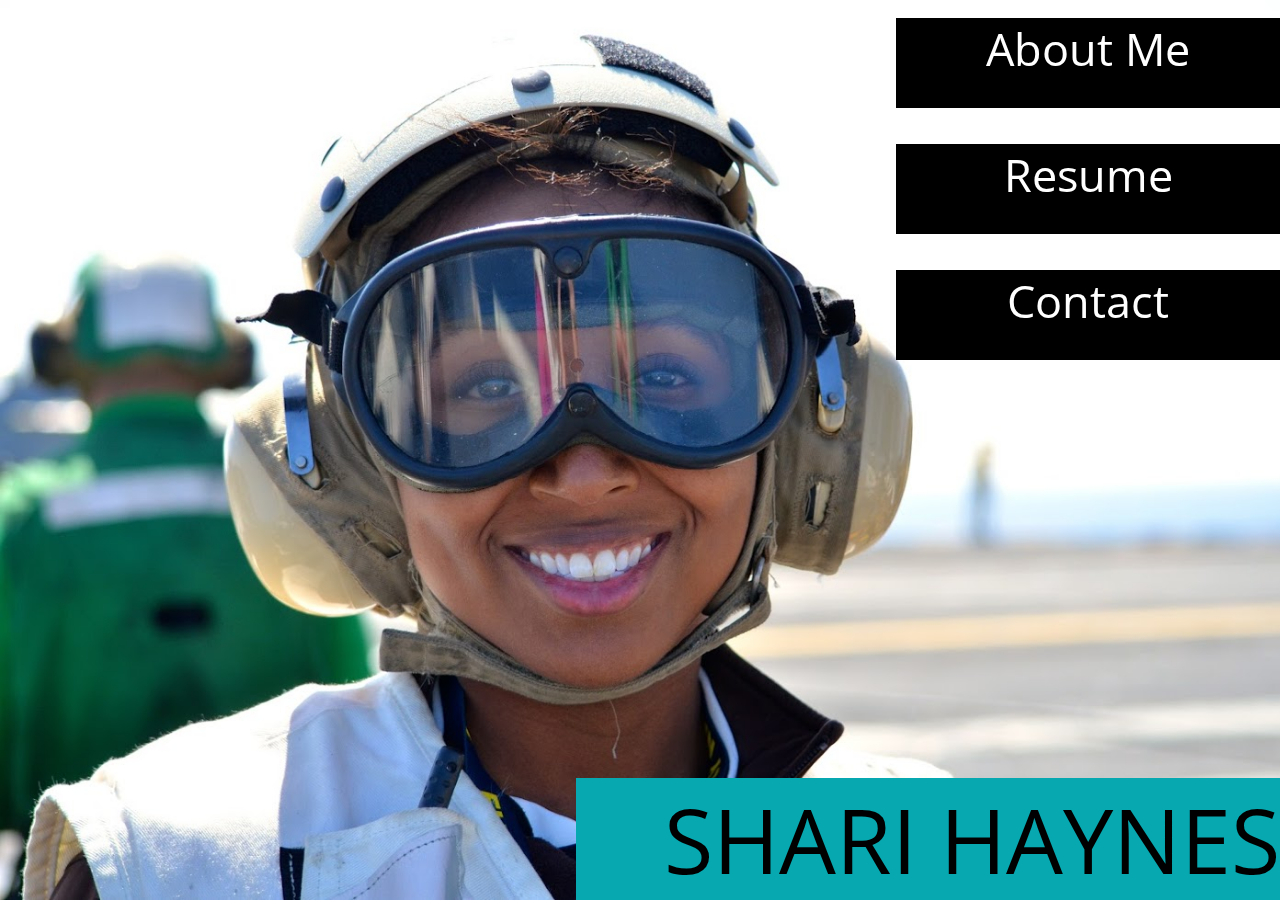
<file: index.html>
<!DOCTYPE html>
<html>
<head>
<meta charset="ISO-8859-1">
<title>Shari Haynes</title>

<!-- CSS STYLES -->
<link
	href='https://fonts.googleapis.com/css?family=Open+Sans+Condensed:300,700'
	rel='stylesheet' type='text/css'>
<link rel="stylesheet" href="/css/shariweb.css">

</head>
<body>

	<div id="wrapper">
		<div class="mainPageDiv">
			<div id="buttonHolder">

				<a href="aboutme.html" class="link_button">About Me</a> 
				<a href="resume.html" id="resume" class="link_button">Resume</a> 
				<a href="contact.html" id="contact" class="link_button"> Contact </a>
			</div>
			<div id="nameDiv">
				<span class="nameText">SHARI HAYNES</span>
			</div>
		</div>
	</div>


</body>
</html>
</file>
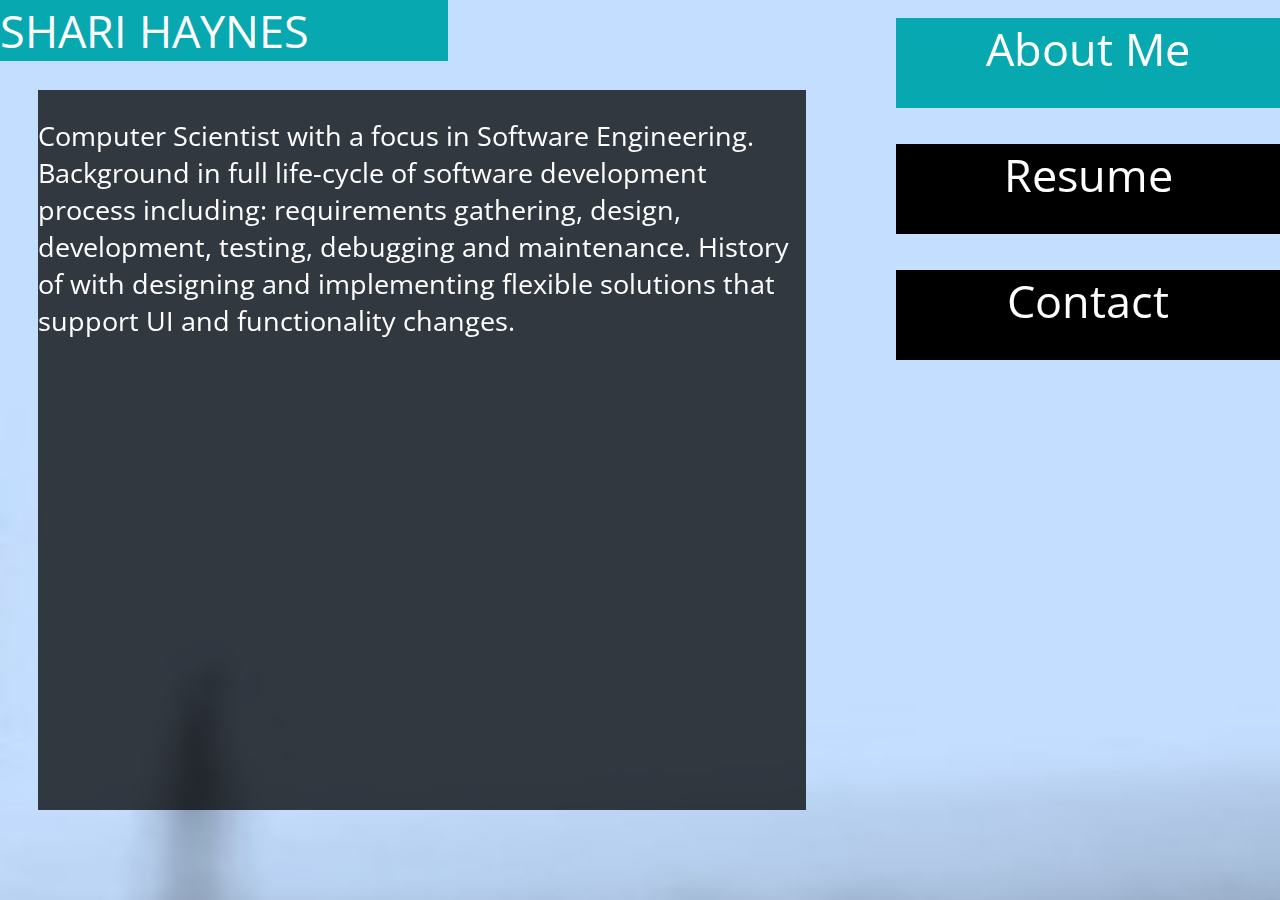
<file: aboutme.html>
<!DOCTYPE html>
<html>
<head>
	<meta charset="ISO-8859-1">
	<title>ShariHaynes-About Me</title>

	<!-- CSS STYLES -->
	<link href='https://fonts.googleapis.com/css?family=Open+Sans+Condensed:300,700' rel='stylesheet' type='text/css'>
	<link rel="stylesheet" href="/css/shariweb.css">	
	
</head>
<body>
	
	<div id="wrapper">
		<div class="childPageDiv">
			<a href="index.html" id="homeLink" class="home_link_button">SHARI HAYNES</a>
			<div class="contextLinkHolder">
				<div id="aboutText">
					<p>Computer Scientist with a focus in Software Engineering.
						Background in full life-cycle of software development process
						including: requirements gathering, design, development, testing,
						debugging and maintenance. History of with designing and
						implementing flexible solutions that support UI and functionality
						changes.</p>
				</div>
				<div id="buttonHolder">
					<a href="aboutme.html" id="about" class="link_button_onpage">About Me</a> 
					<a href="resume.html"  id="resume" class="link_button">Resume</a> 
					<a href="contact.html" id="contact" class="link_button"> Contact </a>
				</div>
			</div>
		</div>
	</div>
	
	
</body>
</html>
</file>
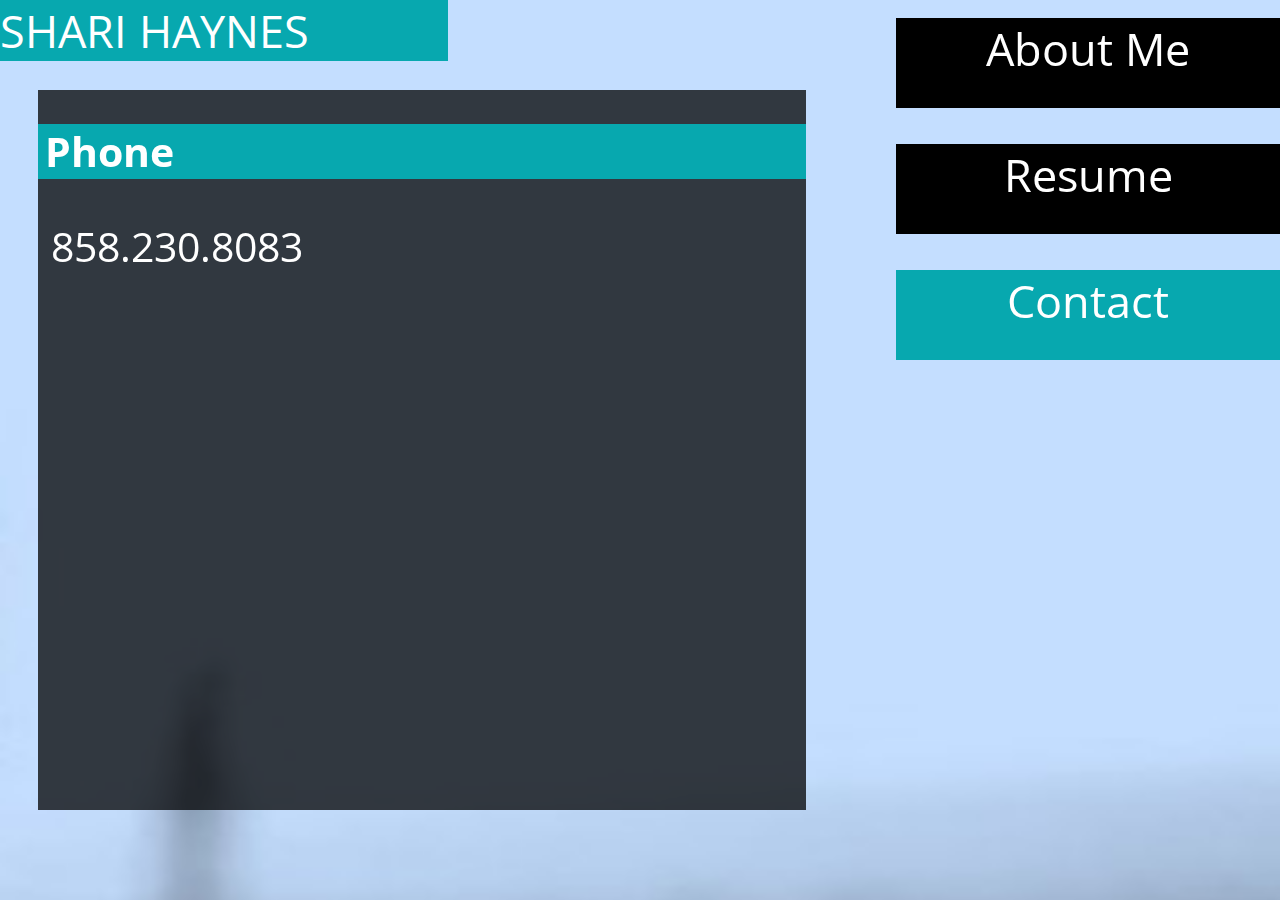
<file: contact.html>
<!DOCTYPE html>
<html>
<head>
	<meta charset="ISO-8859-1">
	<title>Resume-ShariHaynes</title>

	<!-- CSS STYLES -->
	<link href='https://fonts.googleapis.com/css?family=Open+Sans+Condensed:300,700' rel='stylesheet' type='text/css'>
	<link rel="stylesheet" href="/css/shariweb.css">	
	
</head>
<body>
	
	<div id="wrapper">
		<div class="childPageDiv">
			<a href="index.html" id="homeLink" class="home_link_button">SHARI HAYNES</a>
			<div class="contextLinkHolder">
				<div id="aboutText">
					<h2 class="resumeHeader">Phone</h2>
					<p class="resumeSub1">858.230.8083</p>
				

				
					
				</div>
				<div id="buttonHolder">
					<a href="aboutme.html" id="aboutme" class="link_button">About Me</a> 
					<a href="resume.html" id="projects" class="link_button">Resume</a>
					<a href="contact.html" id="contact" class="link_button_onpage"> Contact </a>
				</div>
			</div>
		</div>
	</div>
	<br>
	
</body>
</html>
</file>
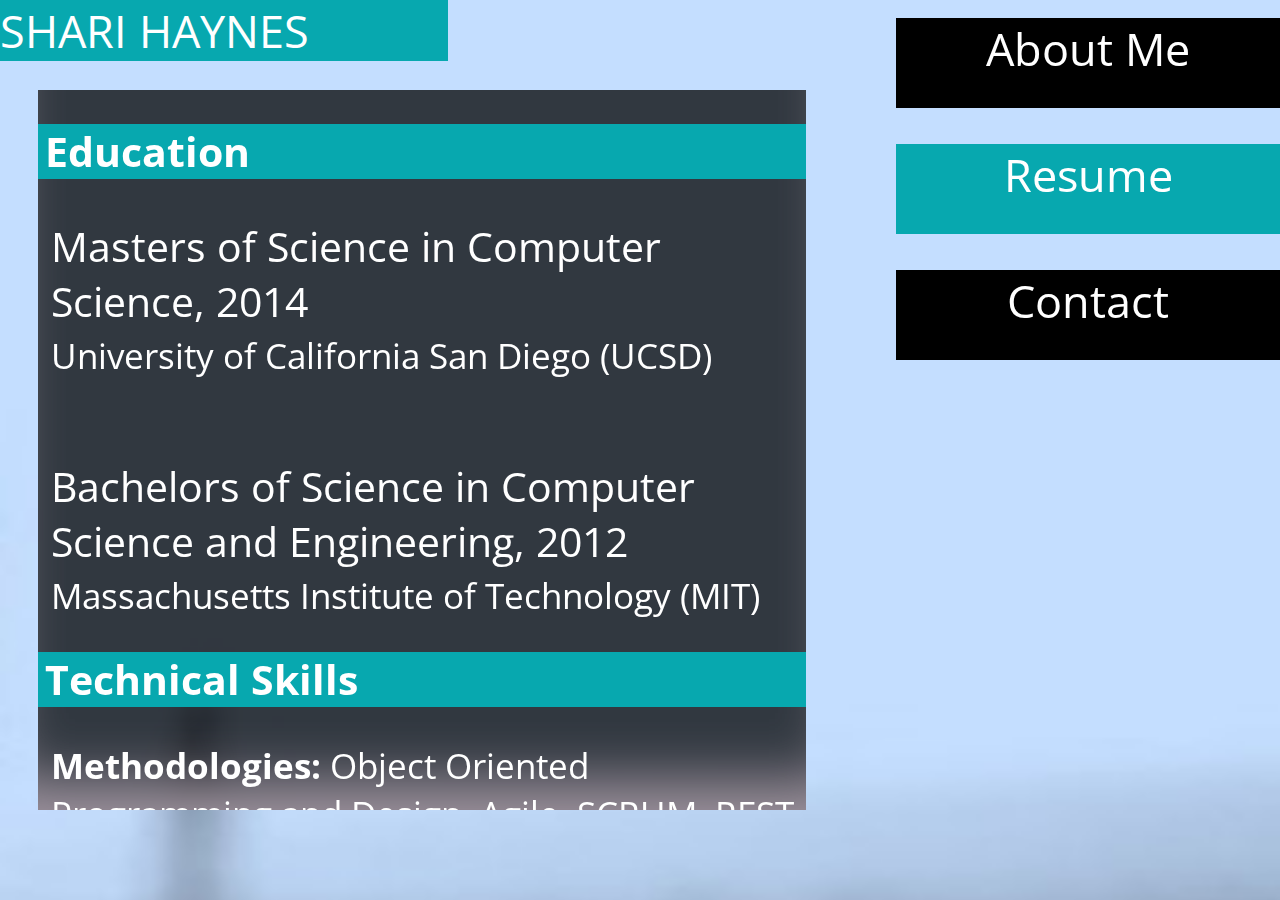
<file: resume.html>
<!DOCTYPE html>
<html>
<head>
	<meta charset="ISO-8859-1">
	<title>Resume-ShariHaynes</title>

	<!-- CSS STYLES -->
	<link href='https://fonts.googleapis.com/css?family=Open+Sans+Condensed:300,700' rel='stylesheet' type='text/css'>
	<link rel="stylesheet" href="/css/shariweb.css">	
	
</head>
<body>
	
	<div id="wrapper">
		<div class="childPageDiv">
			<a href="index.html" id="homeLink" class="home_link_button">SHARI HAYNES</a>
			<div class="contextLinkHolder">
				<div id="resumeText">
					<h2 class="resumeHeader">Education</h2>
					<p class="resumeSub1">Masters of Science in Computer Science, 2014</p>
					<p class="resumeSub2">University of California San Diego (UCSD)</p>
					<br>
					<p class="resumeSub1">Bachelors of Science in Computer Science and Engineering, 2012</p>
					<p class="resumeSub2">Massachusetts Institute of Technology (MIT)</p>
					
					<h2 class="resumeHeader">Technical Skills</h2>
						<p class="resumeSub2"><b>Methodologies:</b> Object Oriented Programming and Design, Agile, SCRUM, REST</p>
						<p class="resumeSub2"><b>Languages:</b> Java, Python, JavaScript, HTML, CSS</p>
						<p class="resumeSub2"><b>Frameworks:</b> Oracle Application Development Framework 11, Ozone Widget Framework</p>
						<p class="resumeSub2"><b>Software:</b> Eclipse, SVN, Git, SonarQube, Tomcat 7, JIRA</p>
					
					<h2 class="resumeHeader">Professional Experience</h2>
					<div>
						<div>
							<p class="resumeSub1">Space and Naval Warfare Systems Center Pacific.
								<span class="dateLocation">San Diego, CA </span>
							</p>
						</div>
						<div>
							<p class="resumeSub2">Computer Scientist 
								<span class="dateLocation">July 2014 - Present</span>
							</p>	
						</div>
						<p class="projectHeader">DevOps</p>
						<ul class="taskList">
							<li>
								Built a Neo4j server designed to manage dependencies between components
							</li>
							<li>
								Created an API for interacting with the dependency database
							</li>

						</ul>
						<p class="projectHeader">Human Computer Interaction</p>
						<ul class="taskList">
							<li>
								Lead the effort to refactor and document a software project written
								in Java. Used metrics provided by SonarQube to reduce the code 
								complexity by 70%
							</li>
							<li>
								Team lead for a major project to migrate a desktop application to a
								web-based application within the Ozone Widget Framework. Used web 
								technologies including Java, JavaScript, JavaServer Pages, HTML, and CSS.
							</li>
							<li>
								Designed, developed, and tested REST services for desktop application migration
							</li>
							<li>
								Gathered and documented requirements from meetings with customers.
							</li>
						</ul>
						<p class="projectHeader">Business Applications</p>
						<ul class="taskList">
							<li>
								Migrated two legacy SQL database web applications written in 
								Perl and HTML to the Oracle Application Development Framework
							</li>
							<li>
								Designed and developed several new applications, used
								daily within the organization, to conform to the Framework and
								architecture adapted by the department.
							</li>
							<li>
								Used SCRUM for managing software development phases for both
								applications, including acceptance testing within two 6 weeks
								sprints.
							</li>
						</ul>
						
						<p class="projectHeader">Other</p>
						<ul class="taskList">
							<li>
								Selected to represent division in biweekly meetings to discuss and implement changes in the organization
							</li>
						</ul>
					</div>
					
					<div>
						<p class="resumeSub1">University of California San Diego. Dept of Computer Science
							<span class="dateLocation">San Diego, CA </span>
						</p>
					</div>
					<div>
						<p class="resumeSub2">Teaching Assistant
							<span class="dateLocation">September 2012 - June 2014</span>
						</p>	
					</div>
					
					<ul class="taskList">
						<li>
							Taught Computer Science, focusing on OOP and Data Structure discussions using Java.
						</li>
						<li>
							Identified topics that students had difficulty understanding and developed material to promote understanding.
						</li>
						<li>
							Created templates for rubrics and homework assignments that allowed them to be reused in future assignments and quarters.
						</li>
						<li>
							Managed and coordinated undergraduate tutors to ensure that homework and tests were graded in a timely manner and lab shifts were staffed
						</li>
					</ul>	
					
					<h2 class="resumeHeader">Certifications</h2>
						<div>
							<p class="resumeSub2">Certified SCRUM Product Owner
								<span class="dateLocation">2015</span>
							</p>
						</div>
						<div>
							<p class="resumeSub2">Certified Ethical Hacker(CEH) 
								<span class="dateLocation">2015 - 2018</span>
							</p>	
						</div>
					
					
				</div>
				<div id="buttonHolder">
					<a href="aboutme.html" id="aboutme" class="link_button">About Me</a> 
					<a href="resume.html" id="projects" class="link_button_onpage">Resume</a>
					<a href="contact.html" id="contact" class="link_button"> Contact </a>
				</div>
			</div>
		</div>
	</div>
	<br>
	
</body>
</html>
</file>
<file: css/shariweb.css>
@CHARSET "ISO-8859-1";

.resume-subheader{
	background-color: "grey";
}

.site-header{
	height: 257px; 
	text-align: center;
	background-image: url("headerImage.jpg") no-repeat top center;
}

.mainPageDiv{
	text-align: right;
	background-image: url("largePortrait.JPG");
	background-repeat: no-repeat;
	background-size: cover;
	position: fixed;
	min-height: 100vh;
	left: 0;
	top: 0;
	min-width: 100%;
	background-position: left;
}

.childPageDiv{
	text-align: right;
	background-image: url("plainbackground.jpg");
	background-repeat: no-repeat;
	background-size: cover;
	position: fixed;
	min-height: 100vh;
	left: 0;
	top: 0;
	min-width: 100%;
	background-position: right;
}

.topPageDiv{
	background-color: black;
	height: 7vh;
}

.bottomPageDiv{
	background-color:black;
	height: 10vh
}

.buttonDiv{
    background-color: black;
    min-width: 30vw;
    min-height: 10vh;
    margin: 2vh 0vh;
    max-width: 20em;
    max-height: 3em;
    text-align: center;
    display: inline-block;
    vertical-align:middle;
}

.link_button{
    background-color: black;
    min-width: 30vw;
    min-height: 10vh;
    margin: 2vh 0vh;
    max-width: 20em;
    max-height: 3em;
    text-align: center;
    display: inline-block;
    vertical-align:middle;
    color: white;
	font-family: 'Open Sans Condensed', sans-serif;
	font-size: 5vh;
	text-decoration: none;
}

.link_button_onpage{
    background-color:  rgb(7, 168, 175);
    min-width: 30vw;
    min-height: 10vh;
    margin: 2vh 0vh;
    max-width: 20em;
    max-height: 3em;
    text-align: center;
    display: inline-block;
    vertical-align:middle;
    color: white;
    font-family: 'Open Sans Condensed', sans-serif;
    font-size: 5vh;
    text-decoration: none;	
}

.link_button:hover{
	background-color: rgb(7, 168, 175);
}
#aboutText{
	background-color: rgba(0, 0, 0, .75);
	height:80vh;
	width: 60vw;
	margin: 10vh 3vw;
	float: left;
	overflow:auto;
	font-size:3vh;
	color:white;
	font-family: 'Open Sans Condensed', sans-serif;
	text-align:left;
}


#resumeText{
	background-color: rgba(0, 0, 0, .75);
	height:80vh;
	width: 60vw;
	margin: 10vh 3vw;
	float: left;
	overflow:auto;
	font-size:3vh;
	color:white;
	font-family: 'Open Sans Condensed', sans-serif;
	text-align:left;
	box-shadow: inset 0px -60px 55px -30px #9e939e
}




.home_link_button{
	position: absolute;
	top: 0;
	left:0;
	color: white;
	font-family: 'Open Sans Condensed', sans-serif;
	font-size: 5vh;
	text-decoration: none;
	background-color: black;
	min-width: 35vw;
	text-align:left;
	
}

.home_link_button:hover{
	background-color: rgb(7, 168, 175);
}


.contextLinkHolder{
	/* display:inline-block; */
	/* text-align:right; */
}

.pageNameDiv{
	position: absolute;
	bottom: 0px;
	min-width: 55vw;
	min-height:10vh;
	right: 0px;
	background-color: rgb(7, 168, 175);
}

#nameDiv{
	position: absolute;
	bottom: 0px;
	min-width: 55vw;
	min-height:10vh;
	right: 0px;
	background-color: rgb(7, 168, 175);
}

.nameText{
	color:black;
	font-size:10vh;
	font-family: 'Open Sans Condensed', sans-serif;	
	float:right;
}

.buttonDiv:hover{
	background-color: rgb(7, 168, 175);
}

.buttonText{
	
}

#wrapper{
	display:block;
}

#buttonHolder{
	width: 30vw;
	display: inline-block;
}



.alignleft{
	text-align:left;
}

.dateLocation{
	float:right;
	padding-right: 1vw;
}

.resumeSub1{
	text-align:left;
	margin-bottom: 2px;
	font-size: 1.5em;
	padding-left: 1vw;
}
.resumeSub2{
	text-align:left;
	margin-top: 2px;
	margin-bottom: 2px;
	font-size: 1.3em;	
	padding-left:1vw;
}

.projectHeader{
	font-size:3vh;
	color:white;
	font-family: 'Open Sans Condensed', sans-serif;
	text-align:left;
	padding-left: 1vw;
}

.indent{
	padding-left: .5vw;
}

.resumeHeader{
	padding-left: .5vw;
}

.taskList{
	margin-top:1px;
}

h1, h2, h3{
	background-color: rgb(7, 168, 175);
	font-family: 'Open Sans Condensed', sans-serif;		
}
</file>
